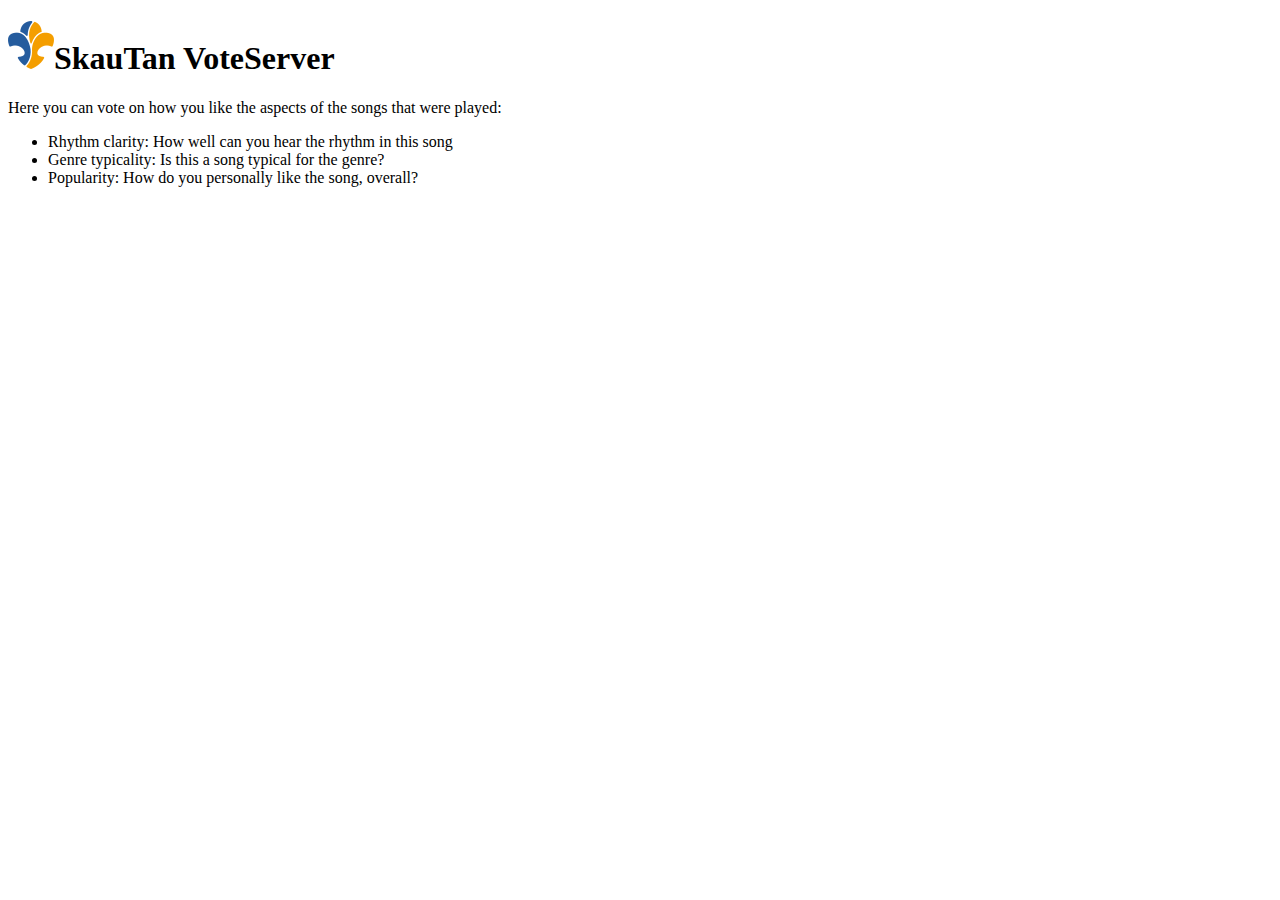
<file: res/VoteServer/index.html>
<!DOCTYPE html PUBLIC "-//W3C//DTD HTML 4.01 Transitional//EN" "http://www.w3.org/TR/html4/loose.dtd">
<html>
<head>
<meta http-equiv="Content-Type" content="text/html; charset=UTF-8">
<title>SkauTan VoteServer</title>
<link rel="stylesheet" type="text/css" href="static/lvs.css">
</head>
<body>
<h1 id="header"><img src="static/logo-48.png" />SkauTan VoteServer</h1>
<p id="top">Here you can vote on how you like the aspects of the songs that were played:</p>
<ul>
<li id="voteRC">Rhythm clarity: How well can you hear the rhythm in this song</li>
<li id="voteGT">Genre typicality: Is this a song typical for the genre?</li>
<li id="votePop">Popularity: How do you personally like the song, overall?</li>
</ul>
<div id="songs">
</div>
</body>
<script src="static/lvs.js"></script>
</html>
</file>
<file: res/VoteServer/static/lvs.css>
div
{
	padding: 2px;
}

.songContainer
{
	border: 3px solid black;
	margin: 3px;
	margin-bottom: 10px;
	display: grid;
	grid-template-areas:
		"si         si         si"
		"voteRCHdr  voteGTHdr  votePopHdr"
		"voteRCBtns voteGTBtns votePopBtns";
	grid-template-columns: 1fr 1fr 1fr;
}

.songContainer:first-child
{
	background-color: #cfffff;
}

.songInfoContainer
{
	display: grid;
	grid-area: si;
	grid-template-areas:
		"genre at    at"
		"genre mpm   fileName";
	grid-template-columns: auto auto 1fr;
}

/* Author - Title */
.at
{
	grid-area: at;
	font-size: 250%;
}

.genre
{
	grid-area: genre;
	font-size: 400%;
	padding-right: 0.2em;
}

.voteContainerRC
{
	grid-area: voteRCBtns;
}

.voteLabelRC
{
	grid-area: voteRCHdr;
}

.voteContainerGT
{
	grid-area: voteGTBtns;
}

.voteLabelGT
{
	grid-area: voteGTHdr;
}

.voteContainerPop
{
	grid-area: votePopBtns;
}

.voteLabelPop
{
	grid-area: votePopHdr;
}

.voteButton
{
	margin: 3px;
}

.mpm
{
	grid-area: mpm;
}

.fileName
{
	grid-area: fileName;
}
</file>
